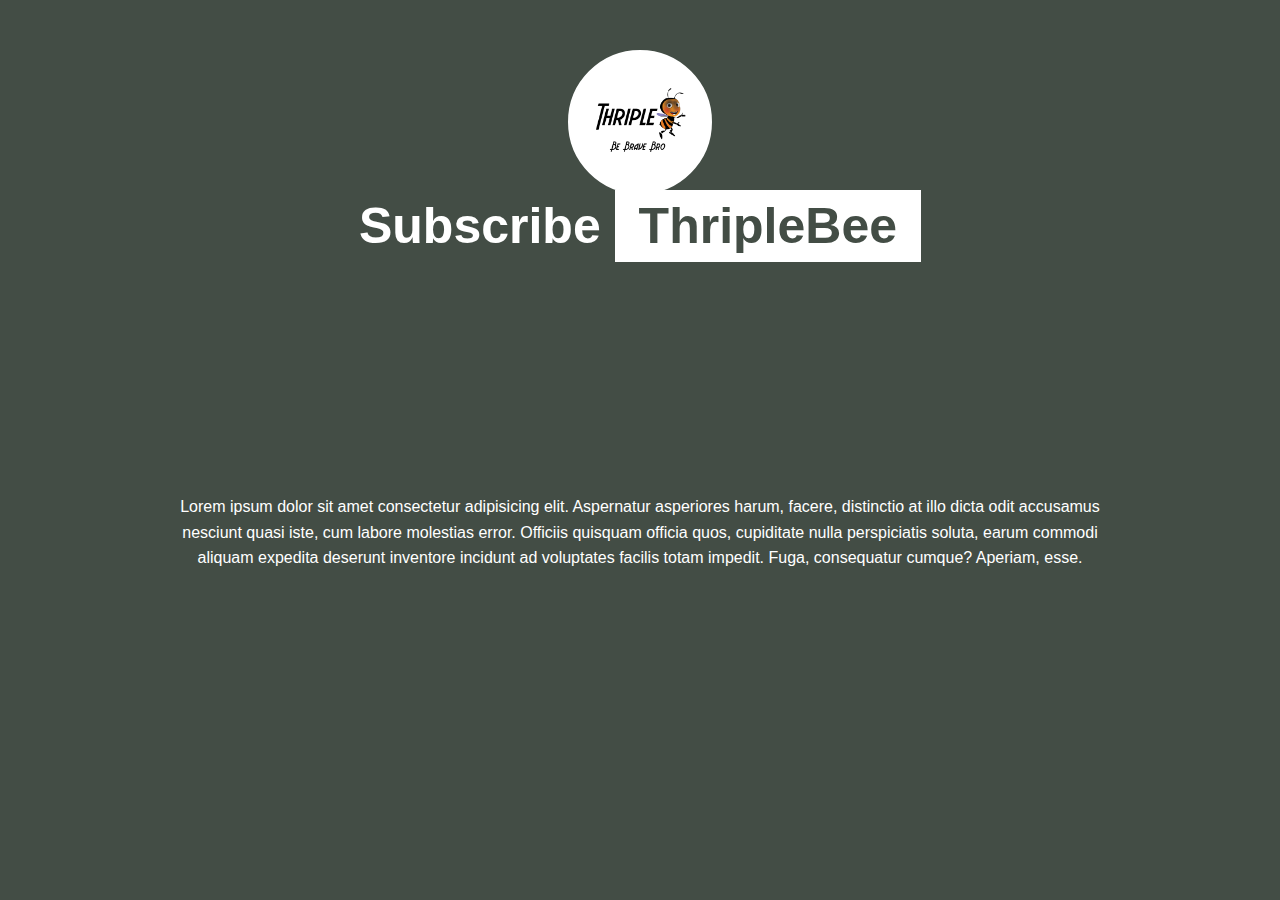
<file: project/index.html>
<!DOCTYPE html>
<html lang="en">
<head>
    <meta charset="UTF-8">
    <meta name="viewport" content="width=device-width, initial-scale=1.0">
    <meta http-equiv="X-UA-Compatible" content="ie=edge">
    <title>Simple Landing Page</title>
    <link rel="stylesheet" href="./landing.css">
</head>
<body>
    <!-- Logo -->
    <div id="logo">
        <img src="./img/logo.png" alt="">
    </div>

    <!-- Header -->
    <header id="showcase">
        <h1>Subscribe <span>ThripleBee</span></h1>
    </header>

    <!-- Description -->
    <div id="content" class="container">
        Lorem ipsum dolor sit amet consectetur adipisicing elit. Aspernatur asperiores harum, facere, distinctio at illo dicta odit accusamus nesciunt quasi iste, cum labore molestias error. Officiis quisquam officia quos, cupiditate nulla perspiciatis soluta, earum commodi aliquam expedita deserunt inventore incidunt ad voluptates facilis totam impedit. Fuga, consequatur cumque? Aperiam, esse.
    </div>

    <!-- Button -->
    <a href="https://www.youtube.com/channel/UCV3zXol7z3oI2oRuWeurtWA" target="_blank" class="btn">Subscribe</a>
</body>
</html>
</file>
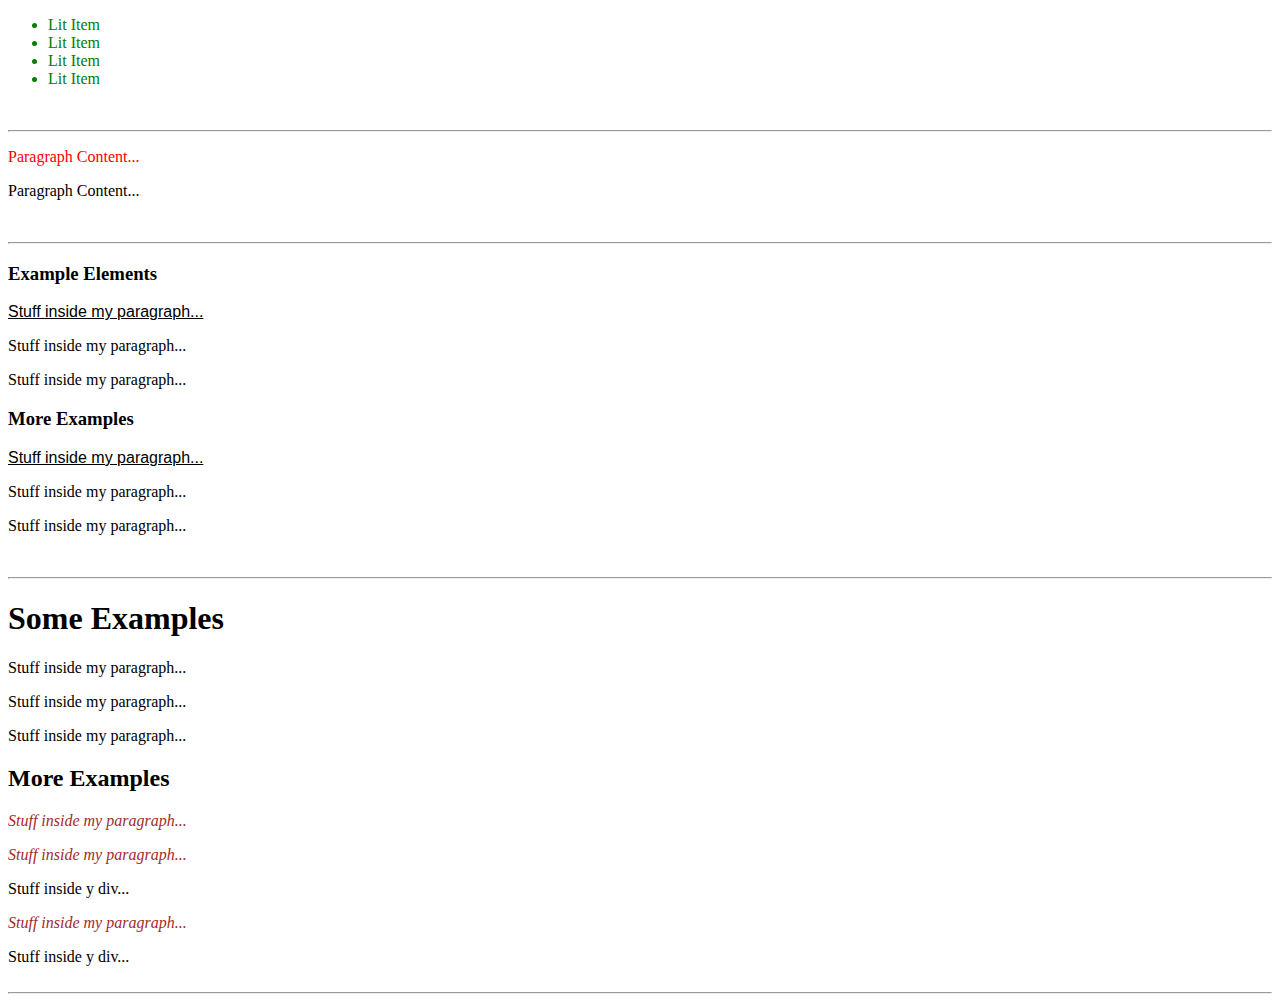
<file: combinator.html>
<!DOCTYPE html>
<html lang="en">
<head>
    <meta charset="UTF-8">
    <meta name="viewport" content="width=device-width, initial-scale=1.0">
    <meta http-equiv="X-UA-Compatible" content="ie=edge">
    <title>Combinator Selectors</title>
    <style>
        /* Decendent Combinator */
        div li{
            color: green;
        }

        /* Child Combinator */
        div > p{
            color: red;
        }

        /* Adjacent Sibling Combinator */
        h3 + p{
            font-family: Arial, Helvetica, sans-serif;
            text-decoration: underline;
        }
        /* General Sibling Combinator */
        h2 ~ p{
            font-style: italic;
            color: brown;
        }
    </style>
</head>
<body>
    <!-- Decendent Combinator -->
    <div>
        <ul>
            <section><li>Lit Item</li></section>
            <li>Lit Item</li>
            <li>Lit Item</li>
            <li>Lit Item</li>
        </ul>
    </div><br><hr>

    <!-- Child Combinator -->
    <div>
        <p>Paragraph Content...</p>
        <article>
            <p>Paragraph Content...</p>
        </article>
    </div><br><hr>

    <!-- Adjacent Sibling Combinator -->
    <h3>Example Elements</h3>
    <p>Stuff inside my paragraph...</p>
    <p>Stuff inside my paragraph...</p>
    <p>Stuff inside my paragraph...</p>
    <h3>More Examples</h3>
    <p>Stuff inside my paragraph...</p>
    <p>Stuff inside my paragraph...</p>
    <p>Stuff inside my paragraph...</p><br><hr>

    <!-- General Sibling Combinator -->
    <h1>Some Examples</h1>
    <p>Stuff inside my paragraph...</p>
    <p>Stuff inside my paragraph...</p>
    <p>Stuff inside my paragraph...</p>
    <h2>More Examples</h2>
    <p>Stuff inside my paragraph...</p>
    <p>Stuff inside my paragraph...</p>
    <div>Stuff inside y div...</div>
    <p>Stuff inside my paragraph...</p>
    <div>Stuff inside y div...</div><br><hr>
</body>
</html>
</file>
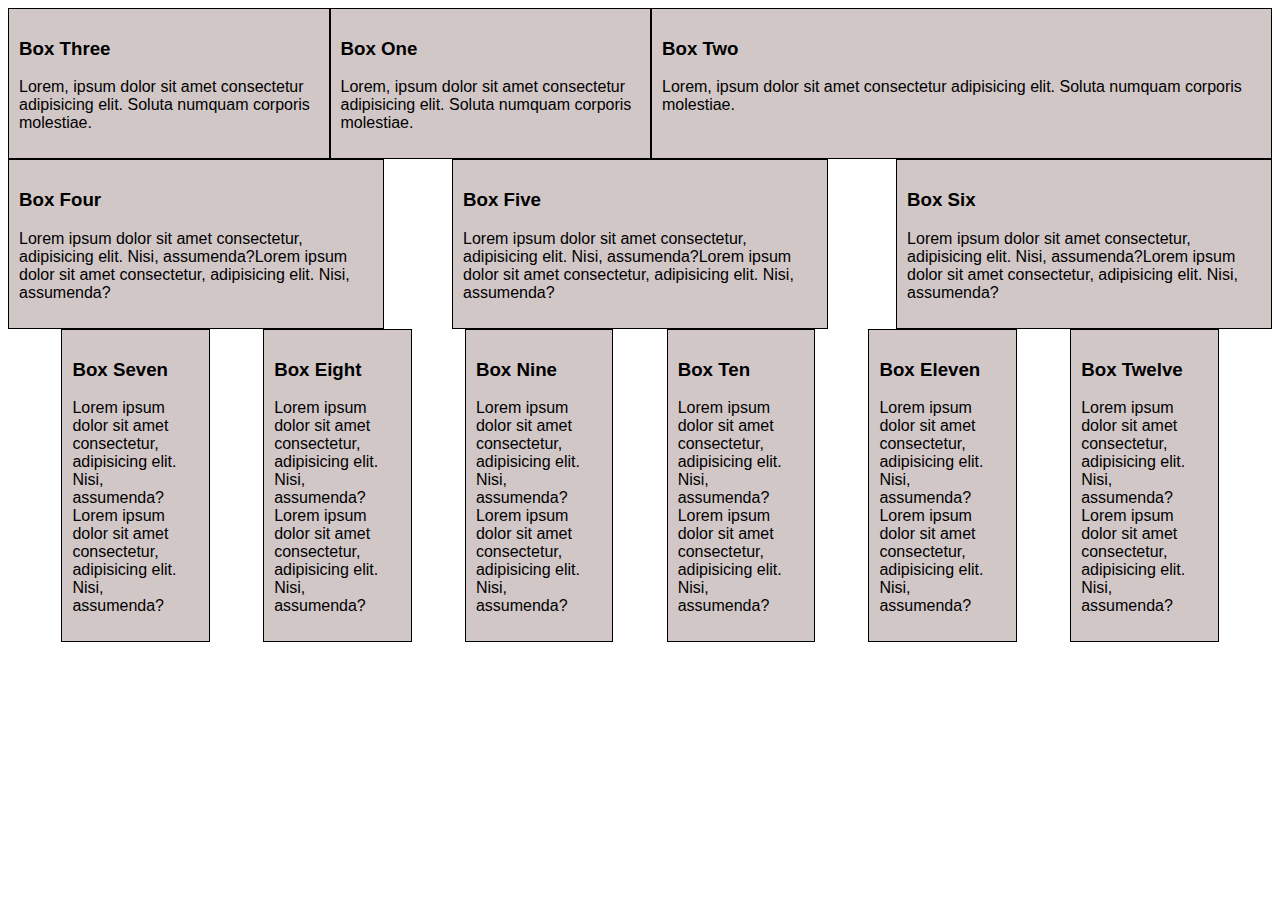
<file: flex.html>
<!DOCTYPE html>
<html lang="en">
<head>
    <meta charset="UTF-8">
    <meta name="viewport" content="width=device-width, initial-scale=1.0">
    <meta http-equiv="X-UA-Compatible" content="ie=edge">
    <title>CSS Advanced : Flexbox Examples</title>
    <link rel="stylesheet" href="./css/flex.css">
</head>
<body>
    <!-- Container 1 -->
    <div class="container-1">
        <div class="box-1">
            <h3>Box One</h3>
            <p>Lorem, ipsum dolor sit amet consectetur adipisicing elit. Soluta numquam corporis molestiae.</p>
        </div>
        <div class="box-2">
            <h3>Box Two</h3>
            <p>Lorem, ipsum dolor sit amet consectetur adipisicing elit. Soluta numquam corporis molestiae.</p>
        </div>
        <div class="box-3">
            <h3>Box Three</h3>
            <p>Lorem, ipsum dolor sit amet consectetur adipisicing elit. Soluta numquam corporis molestiae.</p>
        </div>
    </div>

    <!-- Container 2 -->
    <div class="container-2">
        <div class="c-2-box">
            <h3>Box Four</h3>
            <p>Lorem ipsum dolor sit amet consectetur, adipisicing elit. Nisi, assumenda?Lorem ipsum dolor sit amet consectetur, adipisicing elit. Nisi, assumenda?</p>
        </div>
        <div class="c-2-box">
            <h3>Box Five</h3>
            <p>Lorem ipsum dolor sit amet consectetur, adipisicing elit. Nisi, assumenda?Lorem ipsum dolor sit amet consectetur, adipisicing elit. Nisi, assumenda?</p>
        </div>
        <div class="c-2-box">
            <h3>Box Six</h3>
            <p>Lorem ipsum dolor sit amet consectetur, adipisicing elit. Nisi, assumenda?Lorem ipsum dolor sit amet consectetur, adipisicing elit. Nisi, assumenda?</p>
        </div>
    </div>

    <!-- Container 3 -->
    <div class="container-3">
        <div class="c-3-box">
            <h3>Box Seven</h3>
            <p>Lorem ipsum dolor sit amet consectetur, adipisicing elit. Nisi, assumenda?Lorem ipsum dolor sit amet consectetur, adipisicing elit. Nisi, assumenda?</p>
        </div>
        <div class="c-3-box">
            <h3>Box Eight</h3>
            <p>Lorem ipsum dolor sit amet consectetur, adipisicing elit. Nisi, assumenda?Lorem ipsum dolor sit amet consectetur, adipisicing elit. Nisi, assumenda?</p>
        </div>
        <div class="c-3-box">
            <h3>Box Nine</h3>
            <p>Lorem ipsum dolor sit amet consectetur, adipisicing elit. Nisi, assumenda?Lorem ipsum dolor sit amet consectetur, adipisicing elit. Nisi, assumenda?</p>
        </div>
        <div class="c-3-box">
            <h3>Box Ten</h3>
            <p>Lorem ipsum dolor sit amet consectetur, adipisicing elit. Nisi, assumenda?Lorem ipsum dolor sit amet consectetur, adipisicing elit. Nisi, assumenda?</p>
        </div>
        <div class="c-3-box">
            <h3>Box Eleven</h3>
            <p>Lorem ipsum dolor sit amet consectetur, adipisicing elit. Nisi, assumenda?Lorem ipsum dolor sit amet consectetur, adipisicing elit. Nisi, assumenda?</p>
        </div>
        <div class="c-3-box">
            <h3>Box Twelve</h3>
            <p>Lorem ipsum dolor sit amet consectetur, adipisicing elit. Nisi, assumenda?Lorem ipsum dolor sit amet consectetur, adipisicing elit. Nisi, assumenda?</p>
        </div>
    </div>
</body>
</html>
</file>
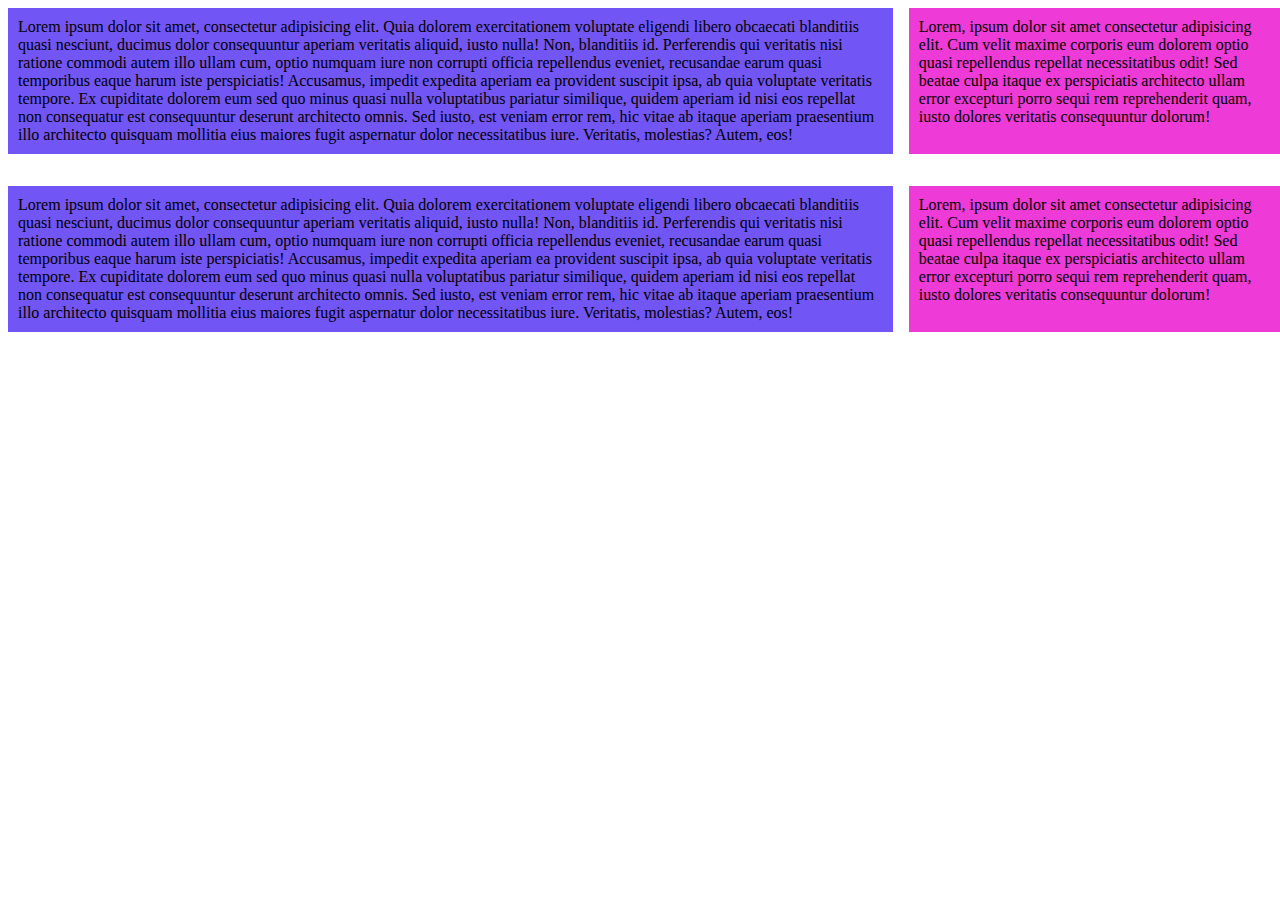
<file: grid1.html>
<!DOCTYPE html>
<html lang="en">
<head>
    <meta charset="UTF-8">
    <meta name="viewport" content="width=device-width, initial-scale=1.0">
    <meta http-equiv="X-UA-Compatible" content="ie=edge">
    <title>CSS Advanced : Grid Examples</title>
    <link rel="stylesheet" href="./css/grid1.css">
</head>
<body>
    <!-- Basic Grid -->
    <div class="container">
        <div>
            Lorem ipsum dolor sit amet, consectetur adipisicing elit. Quia dolorem exercitationem voluptate eligendi libero obcaecati blanditiis quasi nesciunt, ducimus dolor consequuntur aperiam veritatis aliquid, iusto nulla! Non, blanditiis id. Perferendis qui veritatis nisi ratione commodi autem illo ullam cum, optio numquam iure non corrupti officia repellendus eveniet, recusandae earum quasi temporibus eaque harum iste perspiciatis! Accusamus, impedit expedita aperiam ea provident suscipit ipsa, ab quia voluptate veritatis tempore. Ex cupiditate dolorem eum sed quo minus quasi nulla voluptatibus pariatur similique, quidem aperiam id nisi eos repellat non consequatur est consequuntur deserunt architecto omnis. Sed iusto, est veniam error rem, hic vitae ab itaque aperiam praesentium illo architecto quisquam mollitia eius maiores fugit aspernatur dolor necessitatibus iure. Veritatis, molestias? Autem, eos!
        </div>

        <div>
            Lorem, ipsum dolor sit amet consectetur adipisicing elit. Cum velit maxime corporis eum dolorem optio quasi repellendus repellat necessitatibus odit! Sed beatae culpa itaque ex perspiciatis architecto ullam error excepturi porro sequi rem reprehenderit quam, iusto dolores veritatis consequuntur dolorum!
        </div>

        <div>
            Lorem ipsum dolor sit amet, consectetur adipisicing elit. Quia dolorem exercitationem voluptate eligendi libero obcaecati blanditiis quasi nesciunt, ducimus dolor consequuntur aperiam veritatis aliquid, iusto nulla! Non, blanditiis id. Perferendis qui veritatis nisi ratione commodi autem illo ullam cum, optio numquam iure non corrupti officia repellendus eveniet, recusandae earum quasi temporibus eaque harum iste perspiciatis! Accusamus, impedit expedita aperiam ea provident suscipit ipsa, ab quia voluptate veritatis tempore. Ex cupiditate dolorem eum sed quo minus quasi nulla voluptatibus pariatur similique, quidem aperiam id nisi eos repellat non consequatur est consequuntur deserunt architecto omnis. Sed iusto, est veniam error rem, hic vitae ab itaque aperiam praesentium illo architecto quisquam mollitia eius maiores fugit aspernatur dolor necessitatibus iure. Veritatis, molestias? Autem, eos!
        </div>

        <div>
            Lorem, ipsum dolor sit amet consectetur adipisicing elit. Cum velit maxime corporis eum dolorem optio quasi repellendus repellat necessitatibus odit! Sed beatae culpa itaque ex perspiciatis architecto ullam error excepturi porro sequi rem reprehenderit quam, iusto dolores veritatis consequuntur dolorum!
        </div>
    </div>
</body>
</html>
</file>
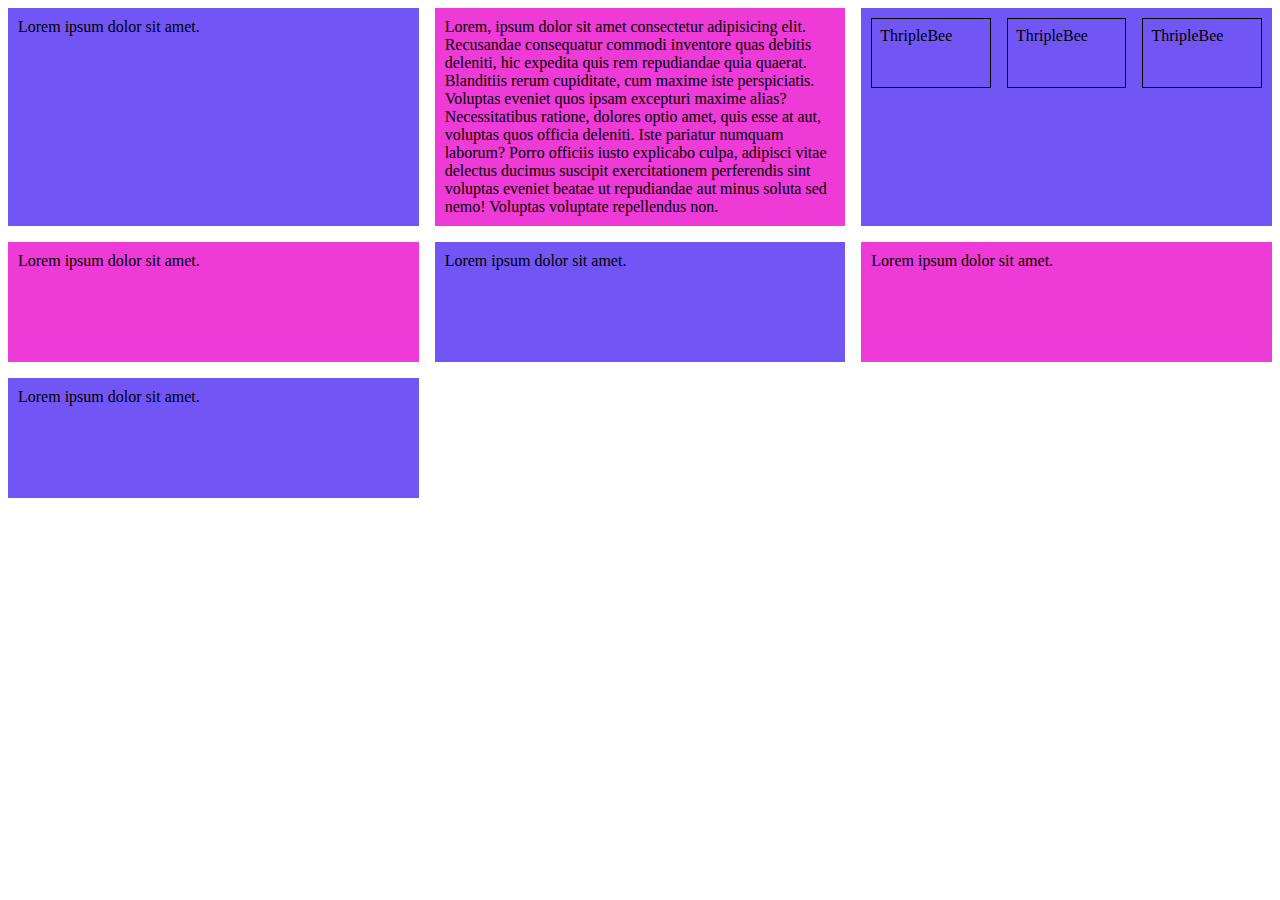
<file: grid2.html>
<!DOCTYPE html>
<html lang="en">
<head>
    <meta charset="UTF-8">
    <meta name="viewport" content="width=device-width, initial-scale=1.0">
    <meta http-equiv="X-UA-Compatible" content="ie=edge">
    <title>CSS Advanced : Grid Examples</title>
    <link rel="stylesheet" href="./css/grid2.css">
</head>
<body>
    <!-- Intermediate Grid -->
    <div class="container">
        <div>
            Lorem ipsum dolor sit amet.
        </div>

        <div>
            Lorem, ipsum dolor sit amet consectetur adipisicing elit. Recusandae consequatur commodi inventore quas debitis deleniti, hic expedita quis rem repudiandae quia quaerat. Blanditiis rerum cupiditate, cum maxime iste perspiciatis. Voluptas eveniet quos ipsam excepturi maxime alias? Necessitatibus ratione, dolores optio amet, quis esse at aut, voluptas quos officia deleniti. Iste pariatur numquam laborum? Porro officiis iusto explicabo culpa, adipisci vitae delectus ducimus suscipit exercitationem perferendis sint voluptas eveniet beatae ut repudiandae aut minus soluta sed nemo! Voluptas voluptate repellendus non.
        </div>

        <div>
            <div class="nested">
                <div>ThripleBee</div>
                <div>ThripleBee</div>
                <div>ThripleBee</div>
            </div>
        </div>
        
        <div>
            Lorem ipsum dolor sit amet.
        </div>

        <div>
            Lorem ipsum dolor sit amet.
        </div>

        <div>
            Lorem ipsum dolor sit amet.
        </div>

        <div>
            Lorem ipsum dolor sit amet.
        </div>
    </div>
</body>
</html>
</file>
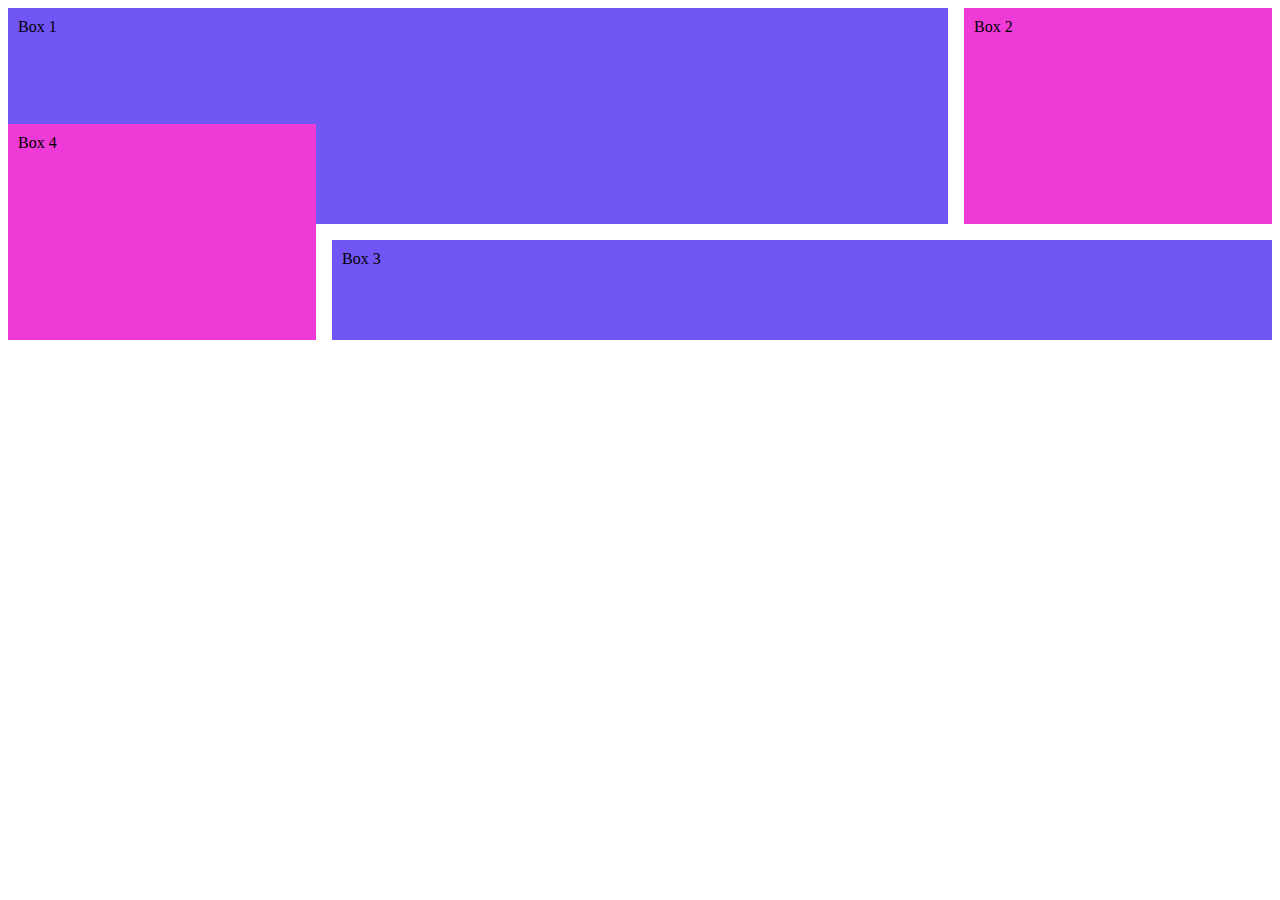
<file: grid3.html>
<!DOCTYPE html>
<html lang="en">
<head>
    <meta charset="UTF-8">
    <meta name="viewport" content="width=device-width, initial-scale=1.0">
    <meta http-equiv="X-UA-Compatible" content="ie=edge">
    <title>CSS Advanced : Grid Examples</title>
    <link rel="stylesheet" href="./css/grid3.css">
</head>
<body>
    <!-- Advanced Grid -->
    <div class="container">
        <div class="box box1">Box 1</div>
        <div class="box box2">Box 2</div>
        <div class="box box3">Box 3</div>
        <div class="box box4">Box 4</div>
    </div>
</body>
</html>
</file>
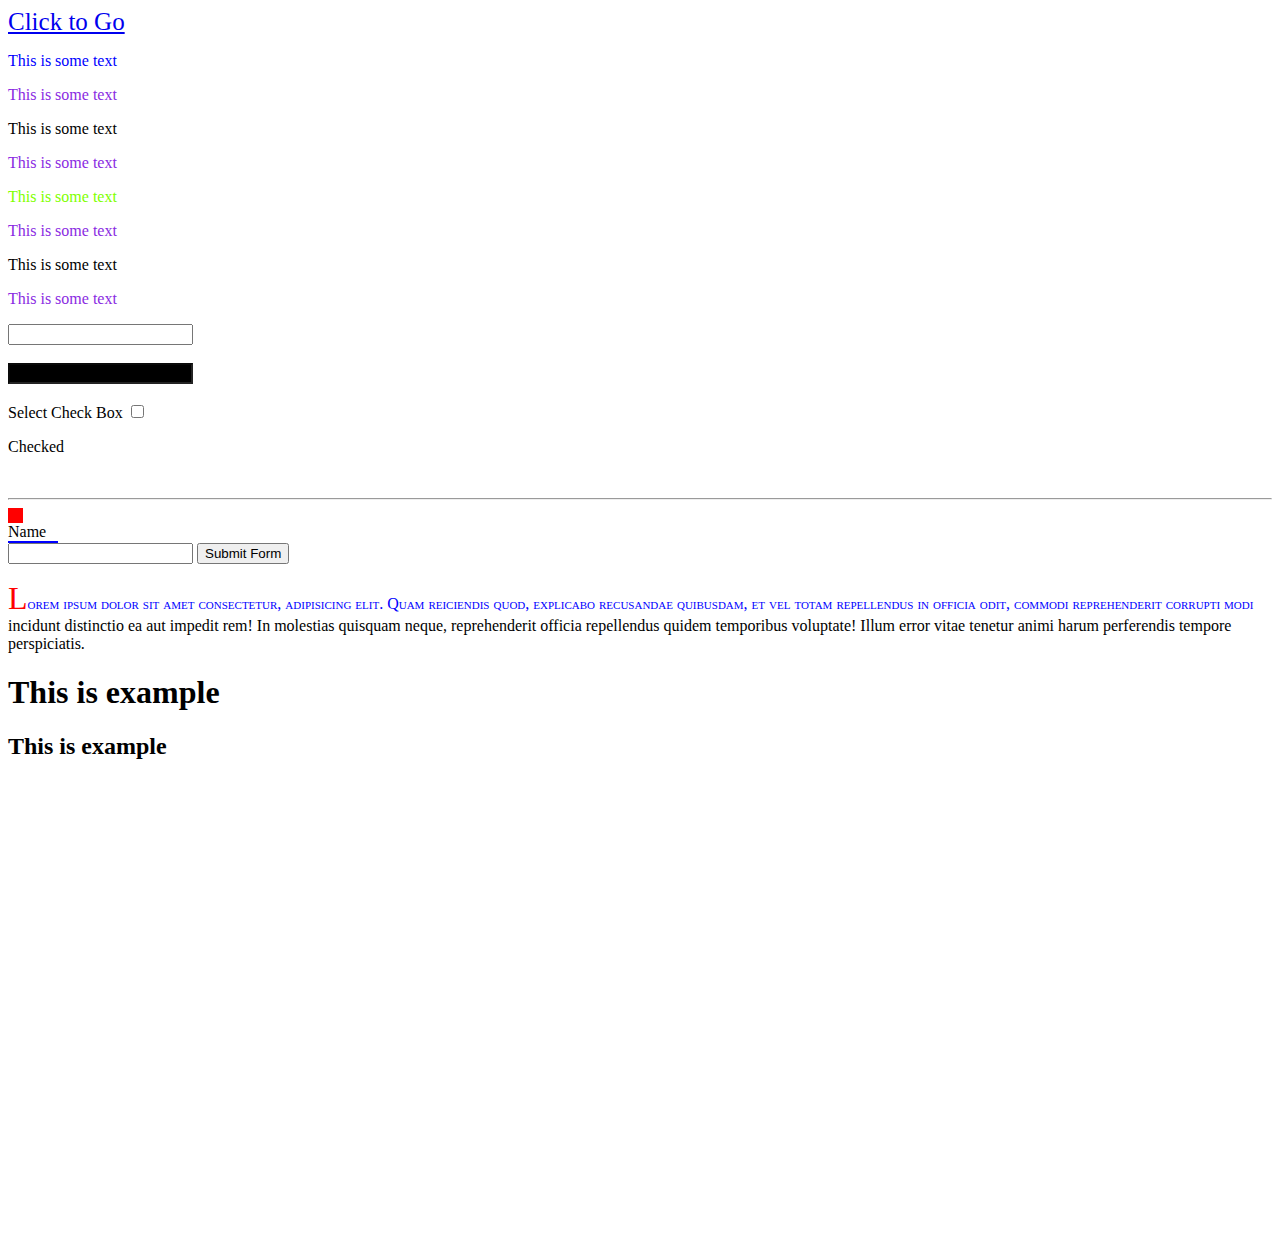
<file: pseudo.html>
<!DOCTYPE html>
<html lang="en">
<head>
    <meta charset="UTF-8">
    <meta name="viewport" content="width=device-width, initial-scale=1.0">
    <meta http-equiv="X-UA-Compatible" content="ie=edge">
    <title>Pseudo Classes & Elements</title>
    <link rel="stylesheet" href="./css/pseudo.css">
</head>
<body>
    <!-- Pseudo Classes -->
    <a href="combinator.html" target="_blank" class="lnk">Click to Go</a>

    <div class="chl">
        <p>This is some text</p>
        <p>This is some text</p>
        <p>This is some text</p>
        <p>This is some text</p>
        <p>This is some text</p>
        <p>This is some text</p>
        <p>This is some text</p>
        <p>This is some text</p>
    </div>

    <input type="text"><br><br>
    <input type="email" disabled><br><br>
    <label>Select Check Box</label>
    <input type="checkbox">
    <p>Checked</p><br>

    <hr>

    <!-- Pseudo Elements -->

    <form action="" class="frm">
        <label class="req">Name</label>
        <input type="text">
        <button data-tooltip="Tooltip">Submit Form</button>
    </form>

    <p class="para">Lorem ipsum dolor sit amet consectetur, adipisicing elit. Quam reiciendis quod, explicabo recusandae quibusdam, et vel totam repellendus in officia odit, commodi reprehenderit corrupti modi incidunt distinctio ea aut impedit rem! In molestias quisquam neque, reprehenderit officia repellendus quidem temporibus voluptate! Illum error vitae tenetur animi harum perferendis tempore perspiciatis.</p>

    <h1>This is example</h1>

    <h2>This is example</h2>

    <div style="margin-bottom: 500px;"></div>
</body>
</html>
</file>
<file: css/flex.css>
/* Basic Styling */

.container-1 > div, .container-2 > div, .container-3 > div{
    border: 1px #000 solid;
    padding: 10px;
    background-color: rgb(210, 199, 199);
    color: #000;
    font-family: Arial, Helvetica, sans-serif;
}

/* Flexbox */
@media(min-width:700px){
    .container-1{
        display: flex; 
        /* flex-direction: column-reverse; */
        /* align-items: flex-start;
        align-items: flex-end;
        align-items: center;
        align-items: stretch; */
    }
    
    .container-2{
        display: flex;
        /* justify-content: flex-start;
        justify-content: flex-end;
        justify-content: center; */
        justify-content: space-between;
    }
}

.container-3{
    display: flex;
    flex-wrap: wrap;
    /* justify-content: flex-start;
    justify-content: flex-end;
    justify-content: center; */
    justify-content: space-evenly;
}

.box-1{
    flex: 2;
    order: 2;
}

.box-2{
    flex: 4;
    order: 3;
}

.box-3{
    flex: 2;
    order: 1;
}

.c-2-box{
    /* width: 28%; */
    flex-basis: 28%;
}

.c-3-box{
    flex-basis: 10%;
}
</file>
<file: css/grid1.css>
/* Basic Styling */
.container > div{
    background: #ee3ad6;
    padding: 10px;
}

.container > div:nth-child(odd){
    background: #7255f5;
}

/* Grid Layout */

.container{
    display: grid;
    grid-template-columns: 70% 30%;
    /* grid-column-gap: 1em;
    grid-row-gap: 1em; */

    grid-gap: 2em 1em;
}
</file>
<file: css/grid2.css>
/* Basic Styling */
.container > div{
    background: #ee3ad6;
    padding: 10px;
}

.container > div:nth-child(odd){
    background: #7255f5;
}

/* Grid Layout */

.container{
    display: grid;
    /* grid-template-columns: 1fr 2fr 1fr; */
    /* grid-template-columns: repeat(3, 1fr 2fr); */
    grid-template-columns: repeat(3, 1fr);
    grid-gap: 1em;
    /* grid-auto-rows: 120px; */
    grid-auto-rows: minmax(120px, auto);
}

/* Nested Grid */

.nested{
    display: grid;
    grid-template-columns: repeat(3, 1fr);
    grid-auto-rows: 70px;
    grid-gap: 1em;
}

.nested > div{
    border: 1px #000 solid;
    padding: 0.5em;
}
</file>
<file: css/grid3.css>
/* Basic Styling */
.container > div{
    background: #ee3ad6;
    padding: 10px;
}

.container > div:nth-child(odd){
    background: #7255f5;
}

/* Grid Layout */

.container{
    display: grid;
    grid-template-columns: 1fr 2fr 1fr;
    grid-auto-rows: minmax(100px, auto);
    grid-gap: 1em;
    justify-items: stretch;
    align-items: stretch;
}

.box1{
    /* justify-self: start; */
    grid-column: 1/3;
    grid-row: 1/3;
}

.box2{
    /* align-self: end; */
    grid-column: 3;
    grid-row: 1/3;
}

.box3{
    /* justify-self: end;
    align-self: end; */
    grid-column: 2/4;
    grid-row: 3;
}

.box4{
    /* justify-self: end;
    align-self: center; */
    grid-column: 1;
    grid-row: 2/4;
}
</file>
<file: css/pseudo.css>
/* Pseudo Classes */
.lnk{
    font-size: 25px;
    background-color: #fff;
}

.lnk:hover{
    background-color: black;
}

.lnk:active{
    background-color: crimson;
}

.lnk:visited{
    background-color: darkmagenta;
}

.chl p:first-child{
    color: blue;
}

.chl p:last-child{
    color: red;
}

.chl p:nth-child(5){
    color: chartreuse;
}

.chl p:nth-child(even){
    color: blueviolet;
}

input[type="text"]:focus{
    background-color: green;
}

input[type="email"]:disabled{
    background-color: black;
}

input[type="checkbox"]:checked + p{
    background-color: brown;
}

/* 

:active	a:active	Selects the active link

:checked	input:checked	Selects every checked <input> element

:disabled	input:disabled	Selects every disabled <input> element

:empty	p:empty	Selects every <p> element that has no children

:enabled	input:enabled	Selects every enabled <input> element

:first-child	p:first-child	Selects every <p> elements that is the first child of its parent

:first-of-type	p:first-of-type	Selects every <p> element that is the first <p> element of its parent

:focus	input:focus	Selects the <input> element that has focus

:hover	a:hover	Selects links on mouse over

:in-range	input:in-range	Selects <input> elements with a value within a specified range

:invalid	input:invalid	Selects all <input> elements with an invalid value

:lang(language)	p:lang(it)	Selects every <p> element with a lang attribute value starting with "it"

:last-child	p:last-child	Selects every <p> elements that is the last child of its parent

:last-of-type	p:last-of-type	Selects every <p> element that is the last <p> element of its parent

:link	a:link	Selects all unvisited links

:not(selector)	:not(p)	Selects every element that is not a <p> element

:nth-child(n)	p:nth-child(2)	Selects every <p> element that is the second child of its parent

:nth-last-child(n)	p:nth-last-child(2)	Selects every <p> element that is the second child of its 
parent, counting from the last child

:nth-last-of-type(n)	p:nth-last-of-type(2)	Selects every <p> element that is the second <p> element of its parent, counting from the last child

:nth-of-type(n)	p:nth-of-type(2)	Selects every <p> element that is the second <p> element of its parent

:only-of-type	p:only-of-type	Selects every <p> element that is the only <p> element of its parent

:only-child	p:only-child	Selects every <p> element that is the only child of its parent

:optional	input:optional	Selects <input> elements with no "required" attribute

:out-of-range	input:out-of-range	Selects <input> elements with a value outside a specified range

:read-only	input:read-only	Selects <input> elements with a "readonly" attribute specified

:read-write	input:read-write	Selects <input> elements with no "readonly" attribute

:required	input:required	Selects <input> elements with a "required" attribute specified

:root	root	Selects the document's root element

:target	#news:target	Selects the current active #news element (clicked on a URL containing that anchor name)

:valid	input:valid	Selects all <input> elements with a valid value

:visited	a:visited	Selects all visited links
*/


/* Pseudo Eelements */

.req::before{
    content: '';
    height: 15px;
    width: 15px;
    display: block;
    background-color: red;
}

.req::after{
    content: '';
    height: 2px;
    width: 50px;
    display: block;
    background-color: blue;
}

.frm button{
    position: relative;
}

.frm button:hover::after{
    content: attr(data-tooltip);
    position: absolute;
    top: 100%;
    left: 0;
    right: 0;
    margin-top: 5px;
    padding: 5px;
    background-color: lightgray;
}

.para::first-letter{
    color: red;
    font-size: xx-large;
}

.para::first-line{
    color: blue;
    font-variant: small-caps;
}


h1::selection{
    color: red;
    background-color: yellow;
}
</file>
<file: project/landing.css>
/* Reset */
*{
    margin: 0;
    padding: 0;
}

/* Basic Styling */

/* Body */
body{
    font-family: 'Lucida Sans', 'Lucida Sans Regular', 'Lucida Grande', 'Lucida Sans Unicode', Geneva, Verdana, sans-serif;
    background-color: #434d45;
    color: #fff;
    line-height: 1.6em;
    text-align: center;
}

/* Logo */
#logo{
    display: inline-block;
    width: 100px;
    height: 100px;
    margin-top: 50px;
    border: 2px #fff solid;
    border-radius: 60%;
    padding: 20px;
    background-color: #fff;

    /* Animation */
    animation: logo;
    animation-duration: 4s;
    animation-fill-mode: forwards;

    /* Transition */
    transition-property: background-color;
    transition-duration: 1s;
}

#logo img{
    margin-top: 14px;
    width: 100%;
}

@keyframes logo{
    0%{
        transform: scaleX(0) scaleY(0);
    }

    100%{
        transform: scaleX(1) scaleY(1);
    }
}

#logo:hover{
    background-color: #434d45;
}

/* Header */
#showcase{
    height: 300px;
}

#showcase h1{
    font-size: 50px;
    line-height: 1.3em;
    position: relative;
    /* Animation */
    animation: heading;
    animation-duration: 3s;
    animation-fill-mode: forwards;
}

#showcase h1 span{
    height: 250px;
    background-color: #fff;
    padding: 0.5rem 1.5rem;
    color: #434d45;
}

@keyframes heading{
    0%{
        top: -200px;
    }

    100%{
        top: 60px;
    }
}

/* Description */
.container{
    max-width: 960px;
    margin: auto;
    padding: 0 30px;
}

#content{
    position: relative;

    /* Animation */
    animation: content;
    animation-duration: 3s;
    animation-fill-mode: forwards;
}

@keyframes content{
    0%{
        bottom: -500px;
    }

    100%{
        bottom: 120px;
    }
}

/* Button */
.btn{
    display: inline-block;
    position: relative;
    top: -70px;
    color: #fff;
    text-decoration: none;
    padding: 1rem 2rem;
    border: 1px #fff solid; 
    opacity: 0;
    /* Animation */
    animation: btn;
    animation-duration: 3s;
    animation-fill-mode: forwards;
    animation-delay: 3s;

    /* Transition */
    transition-property: transform, backgorund-color, color;
    transition-duration: 1s, 2s, 1s;
}

@keyframes btn{
    0%{
        opacity: 0;
    }
    
    100%{
        opacity: 1;
    }
}

.btn:hover{
    transform: scaleX(1.15) scaleY(1.15);
    background-color: #fff;
    color: #434d45;
}

/* Media Query */
@media(max-width:629px){
    @keyframes content{
        0%{
            bottom: -500px;
        }
    
        100%{
            bottom: 80px;
        }
    }

    .btn{
        top: -50px;
    }
}
</file>
